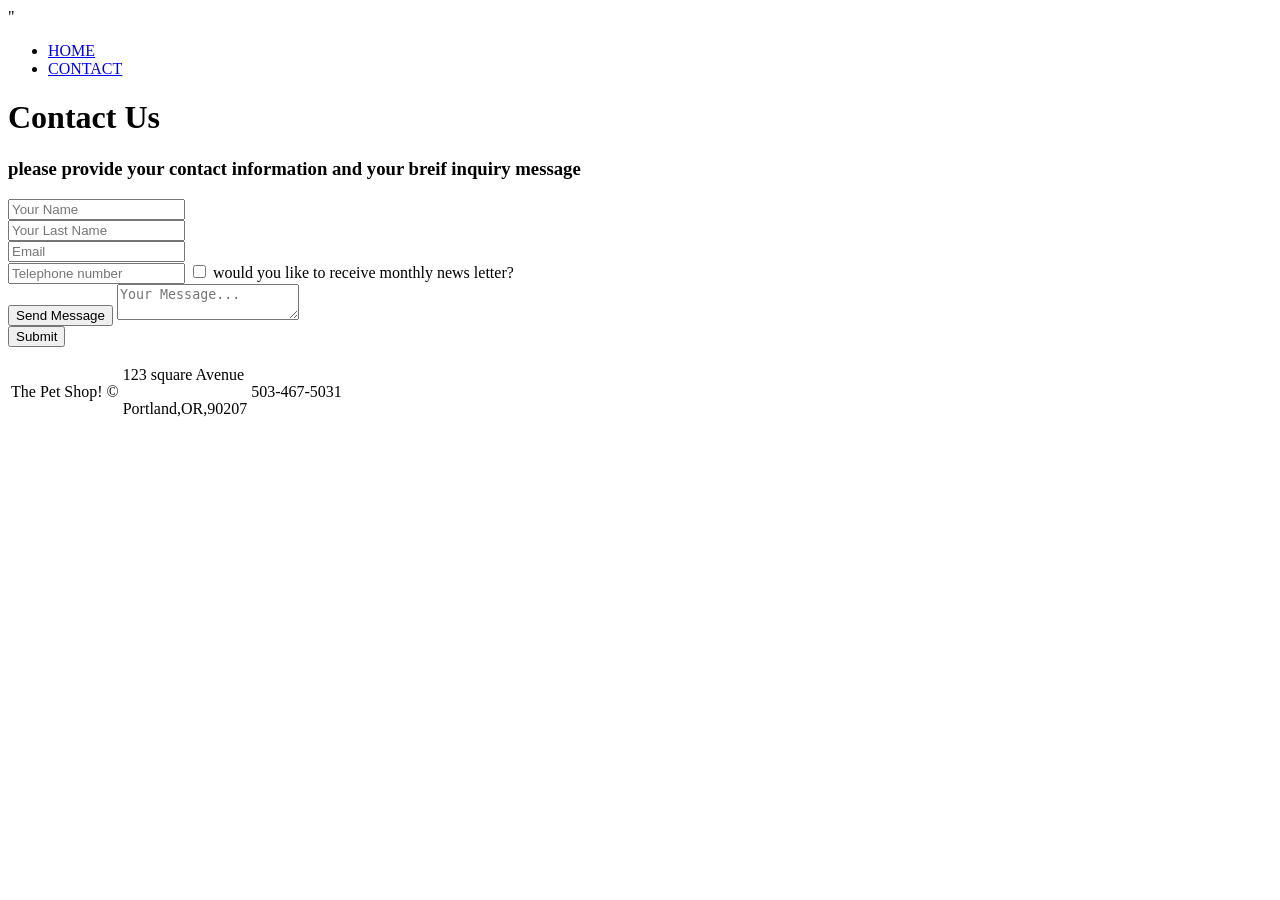
<file: contact.html>
<!DOCTYPE html>
<html>
<head>
  <meta charset="UTF-8">
  <title>The Contact Us</title>
  <meta name="description" content="Afriendly pet shop...">"
</head>
<body>
      <!--NAVBAR-->
 <NAV>
     <ul>
         <li><a href="index.html">HOME</a></li>
         <li><a href="contact.html">CONTACT</a></li>
     </ul>
 </NAV> 
      <header>
        <div>
            <h1>Contact Us</h1>
        </div>
     </header>
     <!--FORM-->
     <section>
      <div>
        <h3>please provide your contact information and your breif inquiry message</h3>
        <div>
          <form>
            <input type="text" placeholder="Your Name"><br>
            <input type="text" placeholder="Your Last Name"><br>
            <input type="email" placeholder="Email"><br>
            <input type="tel" placeholder="Telephone number">
            <input type="checkbox" id ="Newsletter">
            <label for="Newsletter">would you like to receive monthly news letter?</label><br>
            <button type="submit">Send Message</button>
            <textarea placeholder="Your Message..."></textarea><br>
            <input type="submit" value="Submit">
          </form>
        </div>
      </div>
     </section>
     <!--FOOTER-->
     <footer>
      <table>
        <tr>
          <td>
            <p>The Pet Shop! &copy;</p>
          </td>
          <td>
            <p>123 square Avenue</p>
            <p>Portland,OR,90207</p>
          </td>
          <td>
            <p>503-467-5031</p>
          </td>
                  </tr>
      </table>
     </footer> 
</body>
</html>
</file>
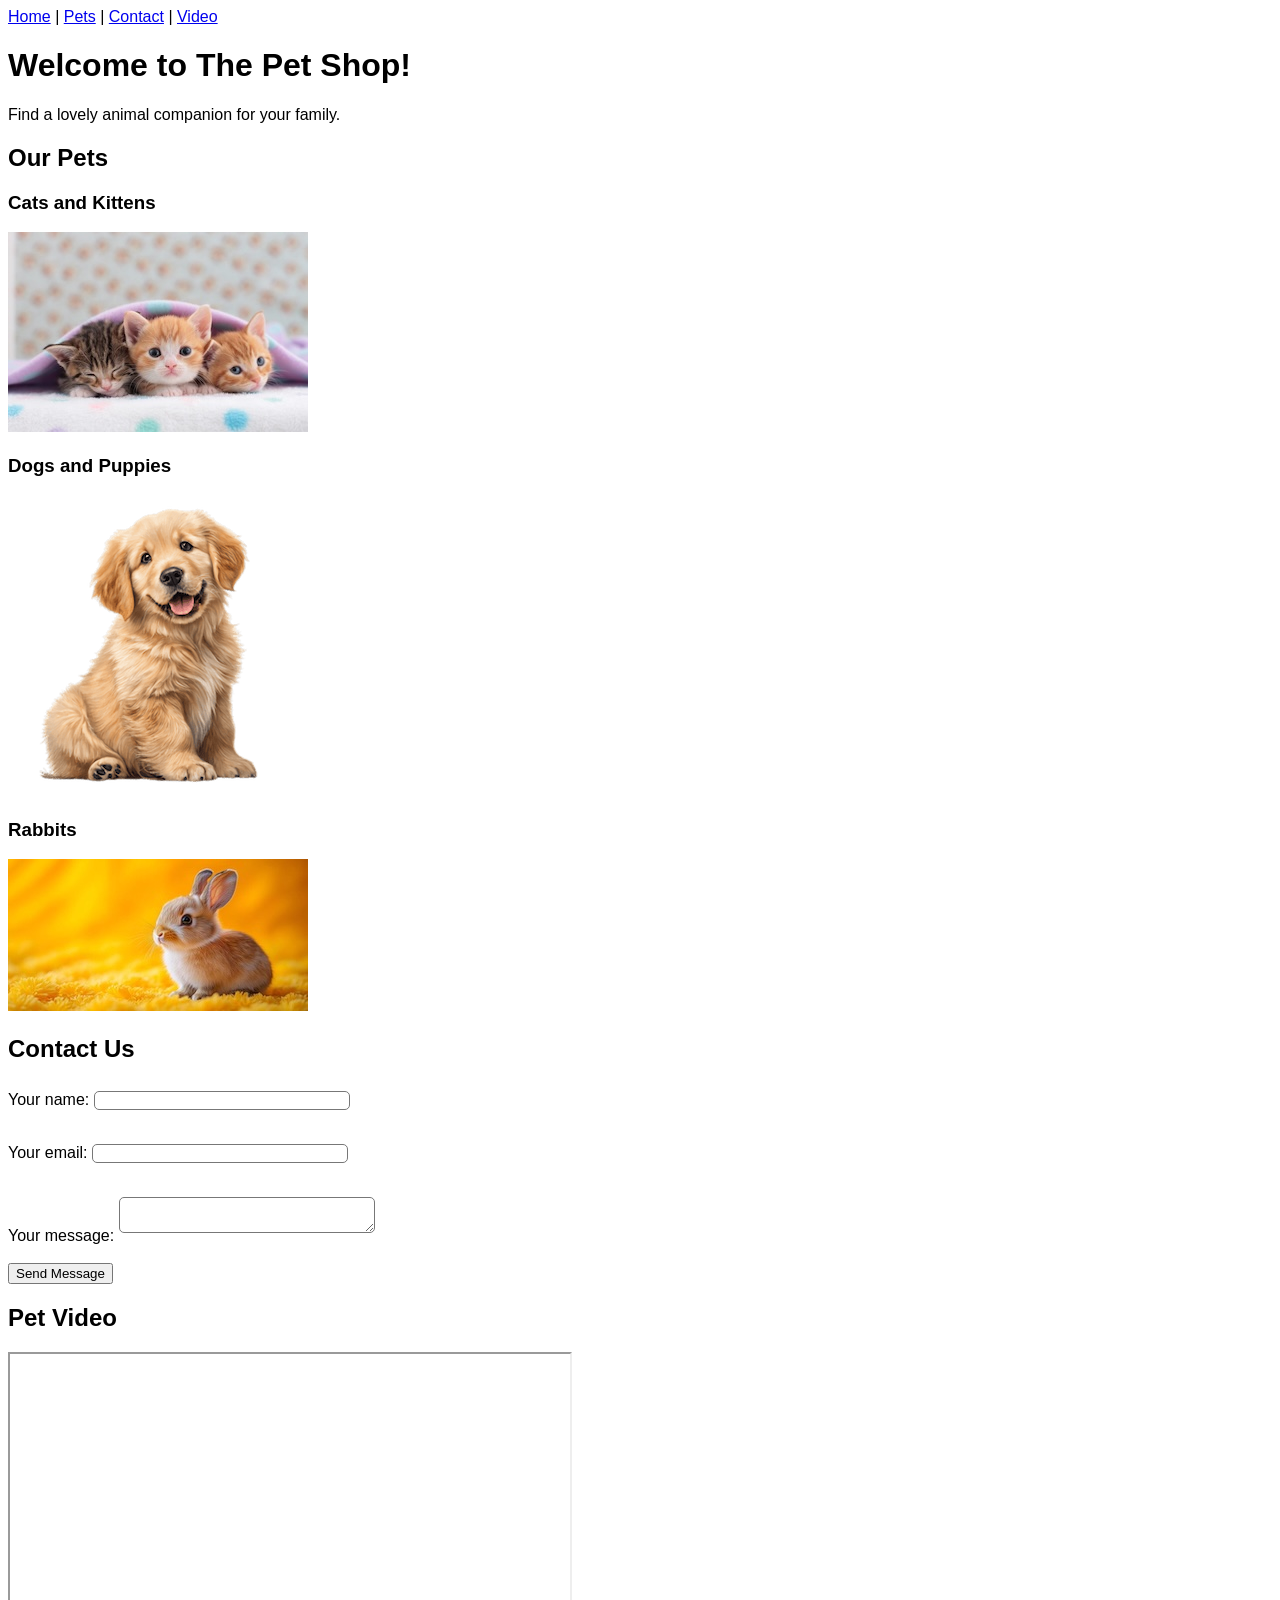
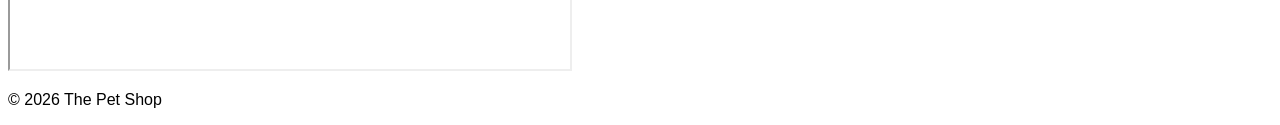
<file: One-Page Website/one_page_website.html>
<!DOCTYPE html>
<html lang="en">
<head>
<meta charset="UTF-8">
<meta name="viewport" content="width=device-width, initial-scale=1.0">
<title>The Pet Shop</title>
<link rel="stylesheet" href="CSS/one_page_website.css">
</head>
<body>

<nav>
<a href="#home">Home</a> |
<a href="#pets">Pets</a> |
<a href="#contact">Contact</a> |
<a href="#video">Video</a>
</nav>

<header id="home">
<h1>Welcome to The Pet Shop!</h1>
<p>Find a lovely animal companion for your family.</p>
</header>

<section id="pets">
<h2>Our Pets</h2>

<h3>Cats and Kittens</h3>
<img src="Images/picture_thumb.jpg" data-full="Images/picture.jpg" alt="Picture of cats">

<h3>Dogs and Puppies</h3>
<img src="Images/dog_thumb.png" data-full="Images/dog.png" alt="Picture of a golden retriever puppy">

<h3>Rabbits</h3>
<img src="Images/rabbit_thumb.jpg" data-full="Images/rabbit.jpg" alt="Picture of a rabbit">
</section>

<section id="contact">
<h2>Contact Us</h2>
<form>
<label for="name">Your name:</label>
<input type="text" id="name" name="name">
<br><br>

<label for="email">Your email:</label>
<input type="email" id="email" name="email">
<br><br>

<label for="message">Your message:</label>
<textarea id="message" name="message"></textarea>
<br><br>

<button type="submit">Send Message</button>
</form>
</section>

<section id="video">
<h2>Pet Video</h2>
<iframe
width="560"
height="315"
src="https://www.youtube.com/embed/aqz-KE-bpKQ"
title="Video"
allowfullscreen>
</iframe>
</section>

<footer>
<p>&copy; 2026 The Pet Shop</p>
</footer>

<script src="JS/one_page_website.js"></script>
</body>
</html>
</file>
<file: One-Page Website/CSS/one_page_website.css>
body {
    font-family: Arial, sans-serif;
    font-size: 16px;
}
form input,
form textarea {
    width: 250px;
    margin: 8px 0;
    border: 1px solid #777;
    border-radius: 5px;
}
/* Lightbox Gallery */
#lightbox {
display: none;
position: fixed;
top: 0;
left: 0;
width: 100%;
height: 100%;
background: rgba(0, 0, 0, 0.9);
justify-content: center;
align-items: center;
z-index: 1000;
}

#lightbox-img {
max-width: 80%;
max-height: 80%;
object-fit: contain;
}

#close {
position: absolute;
top: 20px;
right: 30px;
color: white;
font-size: 40px;
cursor: pointer;
}

#prev, #next {
position: absolute;
top: 50%;
background: transparent;
border: none;
color: white;
font-size: 40px;
cursor: pointer;
}

#prev {
left: 20px;
}

#next {
right: 20px;
}

img {
cursor: pointer;
}
</file>
